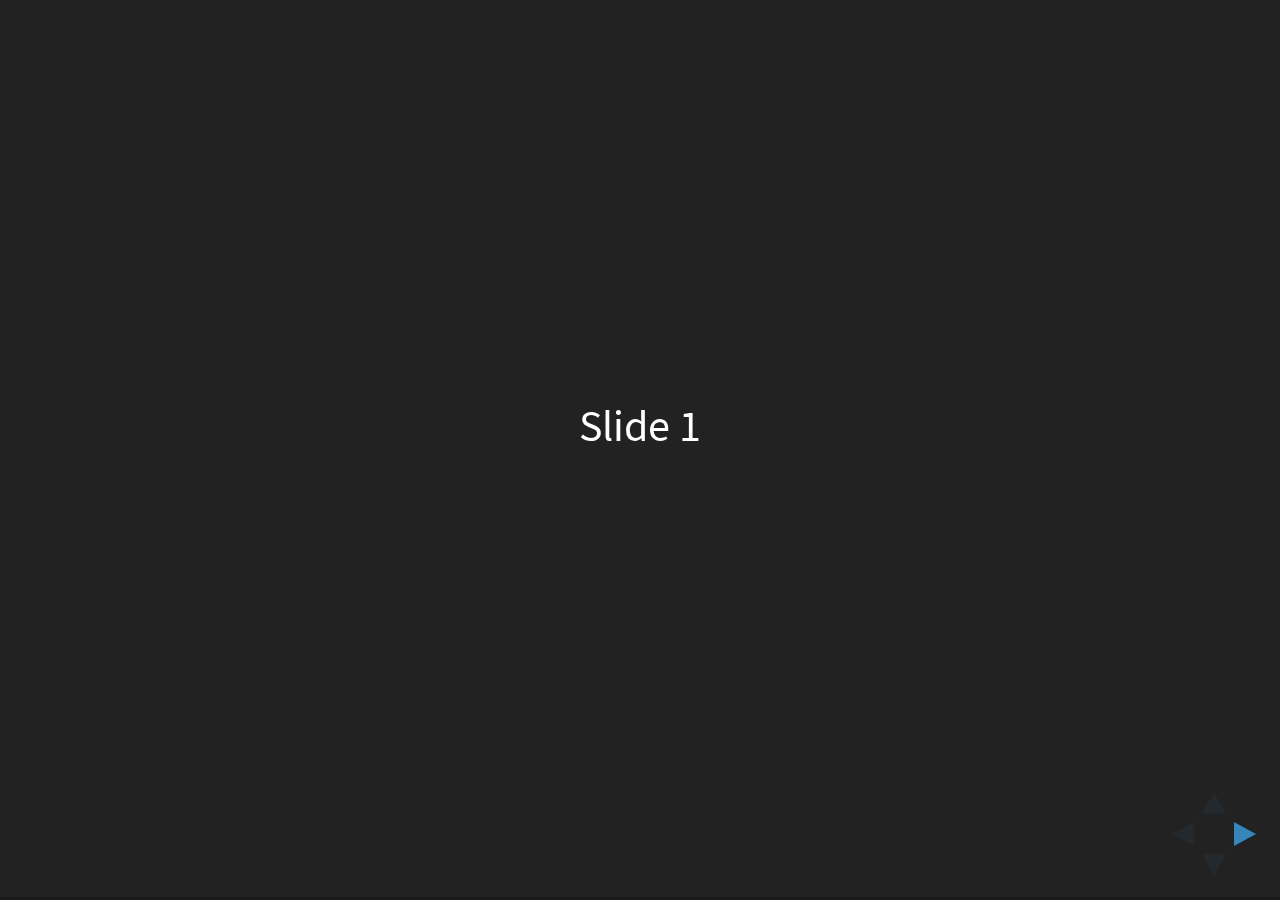
<file: js/reveal.js/index.html>
<!doctype html>
<html>
	<head>
		<meta charset="utf-8">
		<meta name="viewport" content="width=device-width, initial-scale=1.0, maximum-scale=1.0, user-scalable=no">

		<title>reveal.js</title>

		<link rel="stylesheet" href="css/reveal.css">
		<link rel="stylesheet" href="css/theme/black.css">

		<!-- Theme used for syntax highlighting of code -->
		<link rel="stylesheet" href="lib/css/zenburn.css">

		<!-- Printing and PDF exports -->
		<script>
			var link = document.createElement( 'link' );
			link.rel = 'stylesheet';
			link.type = 'text/css';
			link.href = window.location.search.match( /print-pdf/gi ) ? 'css/print/pdf.css' : 'css/print/paper.css';
			document.getElementsByTagName( 'head' )[0].appendChild( link );
		</script>
	</head>
	<body>
		<div class="reveal">
			<div class="slides">
				<section>Slide 1</section>
				<section>Slide 2</section>
			</div>
		</div>

		<script src="lib/js/head.min.js"></script>
		<script src="js/reveal.js"></script>

		<script>
			// More info https://github.com/hakimel/reveal.js#configuration
			Reveal.initialize({
				history: true,

				// More info https://github.com/hakimel/reveal.js#dependencies
				dependencies: [
					{ src: 'plugin/markdown/marked.js' },
					{ src: 'plugin/markdown/markdown.js' },
					{ src: 'plugin/notes/notes.js', async: true },
					{ src: 'plugin/highlight/highlight.js', async: true, callback: function() { hljs.initHighlightingOnLoad(); } }
				]
			});
		</script>
	</body>
</html>
</file>
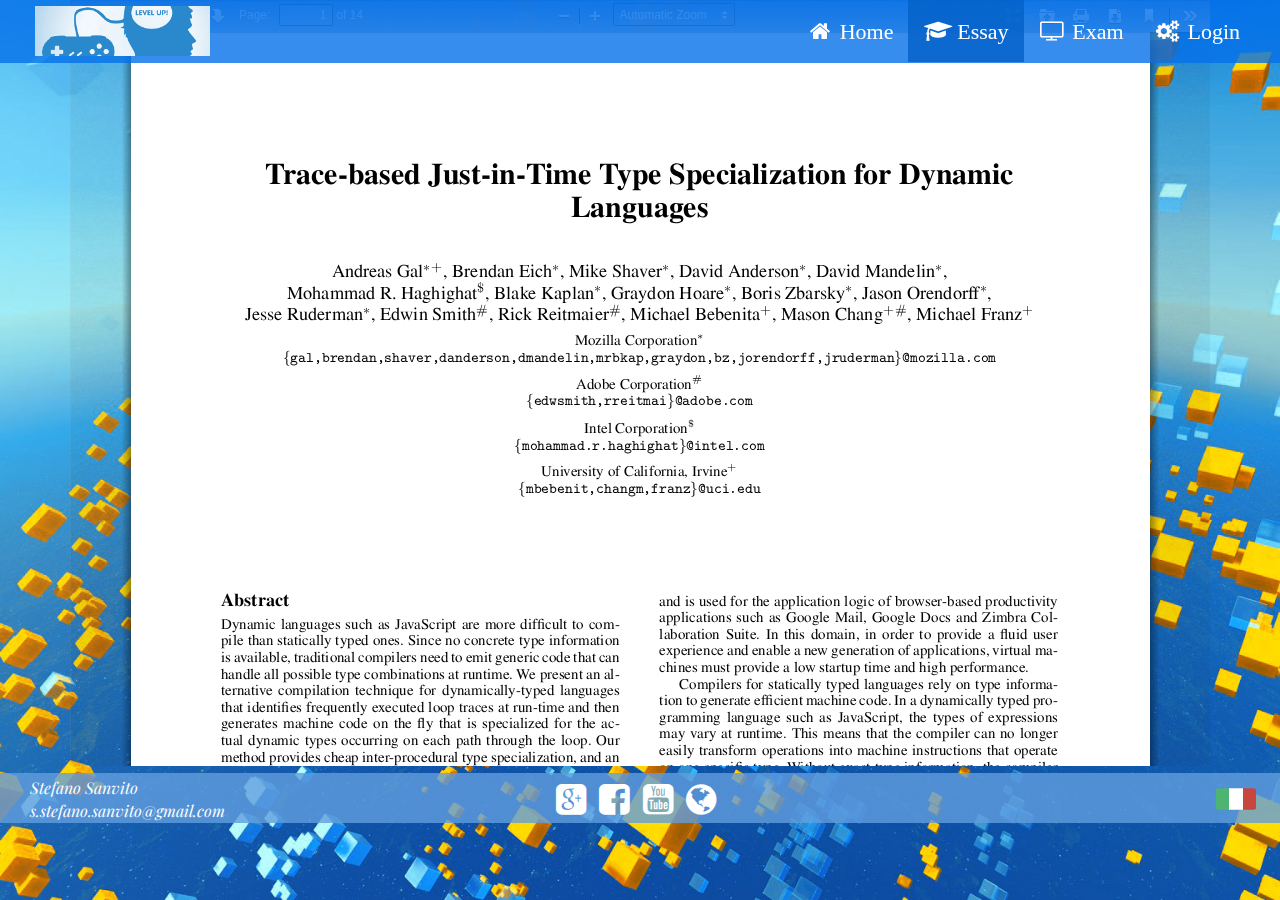
<file: eng/pages/tesina.html>
<!doctype html>
<html>
<head>
    <meta charset="utf-8"/>
    <meta http-equiv="X-UA-Compatible" content="IE=edge"/>
    <meta name="viewport" content="width=device-width, initial-scale=1"/>
    <meta name="author" content="Sanvito Stefano"/>
    <meta name="description" content="School Finals Website Project"/>

    <link rel="stylesheet" href="../../css/custom-theme-bootstrap.css"/>
    <link rel="stylesheet" href="../../css/font-awesome-4.4.0/css/font-awesome.css"/>
    <link rel="stylesheet" type="text/css" href="../../js/sweetalert2-master/dist/sweetalert2.css"/>
    <link rel="stylesheet" href="../../css/style.css"/>

    <title>Sanvito Stefano's Website</title>
</head>
<body>
    <!---  Header  --->
    <nav class="navbar navbar-default navbar-fixed-top">
        <div class="container-fluid">
            <div class="navbar-header">
                <button type="button" class="navbar-toggle collapsed" data-toggle="collapse" data-target=".navbar-collapse" aria-expanded="false">
                    <span class="sr-only">Toggle navigation</span>
                    <span class="icon-bar"></span>
                    <span class="icon-bar"></span>
                    <span class="icon-bar"></span>
                </button>
                <a class="navbar-brand" href="index.html"><img class="navbar-brand" alt="Level Up!" src="../../img/logo.png"/></a>
            </div>
            <div class="collapse navbar-collapse">
                <ul class="nav navbar-nav navbar-right navbar-ul">
                    <li class="navbar-li"><a class="navbar-a" href="../index.html"><i class="fa fa-home fa-fw"></i> Home</a></li>
                    <li class="navbar-li active"><a class="navbar-a" href="tesina.html"><i class="fa fa-graduation-cap fa-fw"></i> Essay</a></li>
                    <li class="navbar-li"><a class="navbar-a" href="esame.html"><i class="fa fa-tv fa-fw"></i> Exam</a></li>
                    <li class="navbar-li"><a class="navbar-a" href="login.php"><i class="fa fa-cogs fa-fw"></i> Login</a></li>
                </ul>
            </div>
        </div>
    </nav>

    <!--- --- --- Content --- --- --->
    <div class="container">
        <iframe src="../../js/pdf.js/web/viewer.html?file=test.pdf" id="pdfReader"></iframe>
    </div>

    <!---  Footer  --->
    <div class="footer">
        <div class="container-fluid">
            <div class="row">
                <div class="col-md-2">
                    <div class="info">Stefano Sanvito<br>s.stefano.sanvito@gmail.com</div>
                </div>
                <div class="col-md-3"></div>
                <div class="col-md-6">
                    <ul class="footer-ul">
                        <li class="footer-li"><a class="footer-a" href="https://plus.google.com/115943371652466786884/about" target="_blank"><i class="icon fa fa-google-plus-square fa-lg"></i></a></li>
                        <li class="footer-li"><a class="footer-a" href="https://www.facebook.com/stiwou" target="_blank"><i class="icon fa fa-facebook-square fa-lg"></i></a></li>
                        <li class="footer-li"><a class="footer-a" href="https://www.youtube.com/user/Stiwoz/feed" target="_blank"><i class="icon fa fa-youtube-square fa-lg"></i></a></li>
                        <li class="footer-li"><a class="footer-a" href="http://stefanosanvito.altervista.org/" target="_blank"><i class="icon fa fa-globe fa-lg"></i></a></li>
                    </ul>
                </div>
                <div class="col-md-1">
                    <a class="footer-a" id="flag" href="../../index.html"><img src="../../img/italyIconSmall.png"/></a>
                </div>
            </div>
        </div>
    </div>
</body>
</html>
</file>
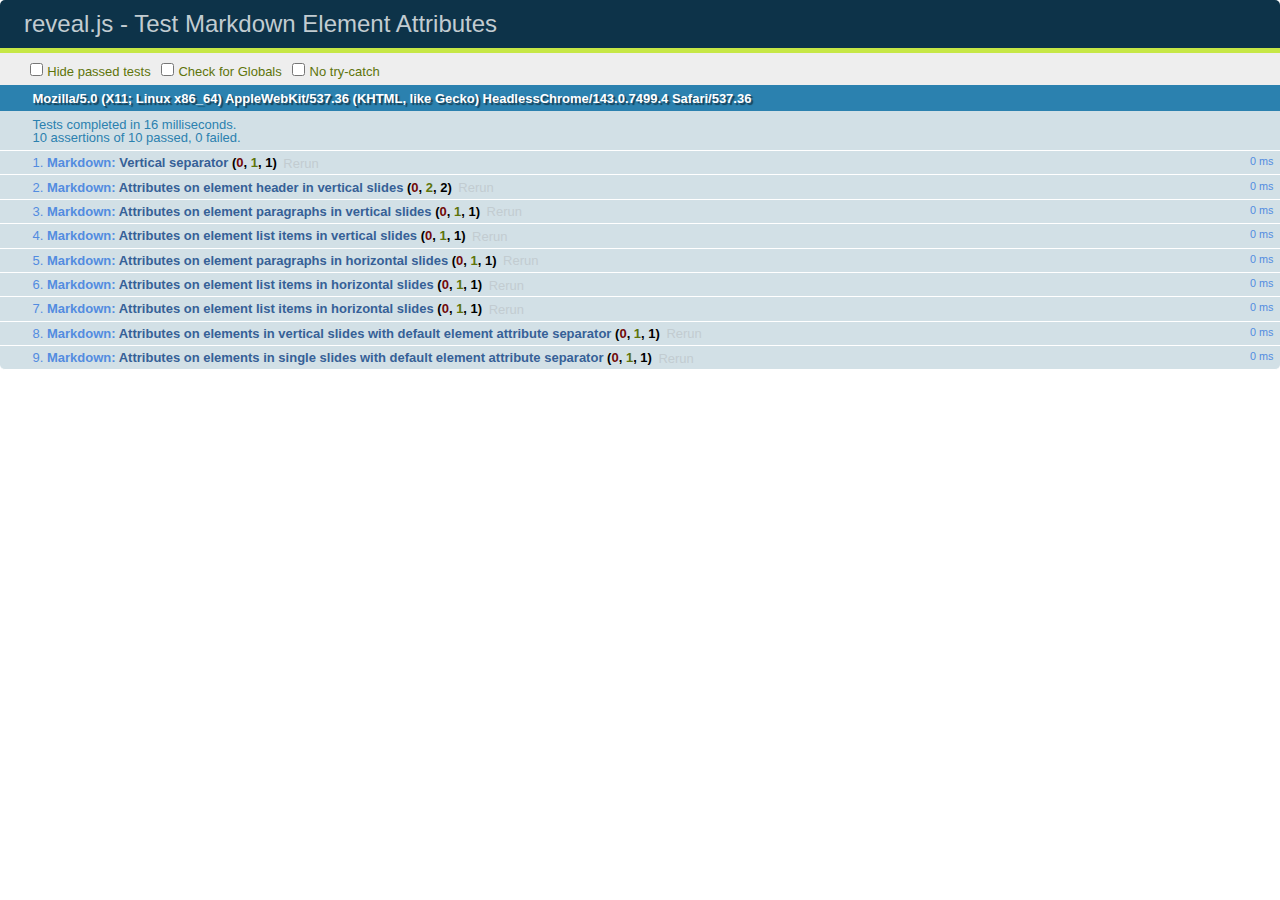
<file: js/reveal.js/test/test-markdown-element-attributes.html>
<!doctype html>
<html lang="en">

	<head>
		<meta charset="utf-8">

		<title>reveal.js - Test Markdown Element Attributes</title>

		<link rel="stylesheet" href="../css/reveal.css">
		<link rel="stylesheet" href="qunit-1.12.0.css">
	</head>

	<body style="overflow: auto;">

		<div id="qunit"></div>
		<div id="qunit-fixture"></div>

		<div class="reveal" style="display: none;">

			<div class="slides">

				<!-- <section data-markdown="example.md" data-separator="^\n\n\n" data-separator-vertical="^\n\n"></section> -->

				<!-- Slides are separated by newline + three dashes + newline, vertical slides identical but two dashes -->
				<section data-markdown data-separator="^\n---\n$" data-separator-vertical="^\n--\n$" data-element-attributes="{_\s*?([^}]+?)}">>
					<script type="text/template">
						## Slide 1.1
						<!-- {_class="fragment fade-out" data-fragment-index="1"} -->

						--

						## Slide 1.2
						<!-- {_class="fragment shrink"} -->

						Paragraph 1
						<!-- {_class="fragment grow"} -->

						Paragraph 2
						<!-- {_class="fragment grow"} -->

						- list item 1 <!-- {_class="fragment grow"} -->
						- list item 2 <!-- {_class="fragment grow"} -->
						- list item 3 <!-- {_class="fragment grow"} -->


						---

						## Slide 2


						Paragraph 1.2  
						multi-line <!-- {_class="fragment highlight-red"} -->

						Paragraph 2.2 <!-- {_class="fragment highlight-red"} -->

						Paragraph 2.3 <!-- {_class="fragment highlight-red"} -->

						Paragraph 2.4 <!-- {_class="fragment highlight-red"} -->

						- list item 1 <!-- {_class="fragment highlight-green"} -->
						- list item 2<!-- {_class="fragment highlight-green"} -->
						- list item 3<!-- {_class="fragment highlight-green"} -->
						- list item 4
						<!-- {_class="fragment highlight-green"} -->
						- list item 5<!-- {_class="fragment highlight-green"} -->

						Test

						![Example Picture](examples/assets/image2.png)
						<!-- {_class="reveal stretch"} -->

					</script>
				</section>



				<section 	data-markdown data-separator="^\n\n\n"
									data-separator-vertical="^\n\n"
									data-separator-notes="^Note:"
									data-charset="utf-8">
					<script type="text/template">
						# Test attributes in Markdown with default separator
						## Slide 1 Def <!-- .element: class="fragment highlight-red" data-fragment-index="1" -->


						## Slide 2 Def
						<!-- .element: class="fragment highlight-red" -->

					</script>
				</section>

				<section data-markdown>
				  <script type="text/template">
					## Hello world
					A paragraph
					<!-- .element: class="fragment highlight-blue" -->
				  </script>
				</section>

				<section data-markdown>
				  <script type="text/template">
					## Hello world

					Multiple  
					Line
					<!-- .element: class="fragment highlight-blue" -->
				  </script>
				</section>

				<section data-markdown>
				  <script type="text/template">
					## Hello world

					Test<!-- .element: class="fragment highlight-blue" -->

					More Test
				  </script>
				</section>


			</div>

		</div>

		<script src="../lib/js/head.min.js"></script>
		<script src="../js/reveal.js"></script>
		<script src="../plugin/markdown/marked.js"></script>
		<script src="../plugin/markdown/markdown.js"></script>
		<script src="qunit-1.12.0.js"></script>

		<script src="test-markdown-element-attributes.js"></script>

	</body>
</html>
</file>
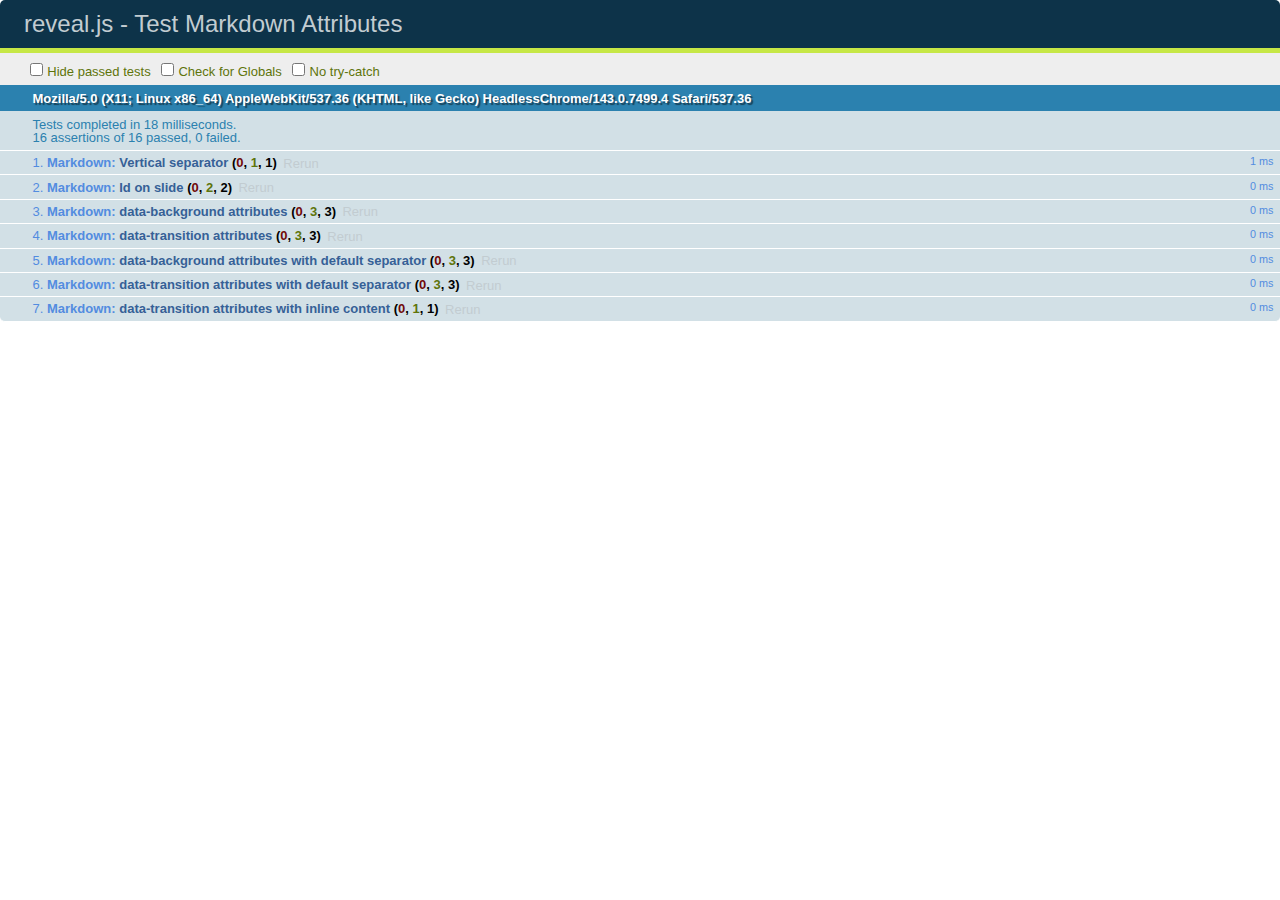
<file: js/reveal.js/test/test-markdown-slide-attributes.html>
<!doctype html>
<html lang="en">

	<head>
		<meta charset="utf-8">

		<title>reveal.js - Test Markdown Attributes</title>

		<link rel="stylesheet" href="../css/reveal.css">
		<link rel="stylesheet" href="qunit-1.12.0.css">
	</head>

	<body style="overflow: auto;">

		<div id="qunit"></div>
		<div id="qunit-fixture"></div>

		<div class="reveal" style="display: none;">

			<div class="slides">

				<!-- <section data-markdown="example.md" data-separator="^\n\n\n" data-separator-vertical="^\n\n"></section> -->

				<!-- Slides are separated by three lines, vertical slides by two lines, attributes are one any line starting with (spaces and) two dashes -->
				<section 	data-markdown data-separator="^\n\n\n"
									data-separator-vertical="^\n\n"
									data-separator-notes="^Note:"
									data-attributes="--\s(.*?)$"
									data-charset="utf-8">
					<script type="text/template">
						# Test attributes in Markdown
						## Slide 1



						## Slide 2
						<!-- -- id="slide2" data-transition="zoom" data-background="#A0C66B" -->


						## Slide 2.1
						<!-- -- data-background="#ff0000" data-transition="fade" -->


						## Slide 2.2
						[Link to Slide2](#/slide2)



						## Slide 3
						<!-- -- data-transition="zoom" data-background="#C6916B" -->



						## Slide 4
					</script>
				</section>

				<section 	data-markdown data-separator="^\n\n\n"
									data-separator-vertical="^\n\n"
									data-separator-notes="^Note:"
									data-charset="utf-8">
					<script type="text/template">
						# Test attributes in Markdown with default separator
						## Slide 1 Def



						## Slide 2 Def
						<!-- .slide: id="slide2def" data-transition="concave" data-background="#A7C66B" -->


						## Slide 2.1 Def
						<!-- .slide: data-background="#f70000" data-transition="page" -->


						## Slide 2.2 Def
						[Link to Slide2](#/slide2def)



						## Slide 3 Def
						<!-- .slide: data-transition="concave" data-background="#C7916B" -->



						## Slide 4
					</script>
				</section>

				<section data-markdown>
					<script type="text/template">
						<!-- .slide: data-background="#ff0000" -->
						## Hello world
					</script>
				</section>

				<section data-markdown>
					<script type="text/template">
						## Hello world
						<!-- .slide: data-background="#ff0000" -->
					</script>
				</section>

				<section data-markdown>
					<script type="text/template">
						## Hello world

						Test
						<!-- .slide: data-background="#ff0000" -->

						More Test
					</script>
				</section>

			</div>

		</div>

		<script src="../lib/js/head.min.js"></script>
		<script src="../js/reveal.js"></script>
		<script src="../plugin/markdown/marked.js"></script>
		<script src="../plugin/markdown/markdown.js"></script>
		<script src="qunit-1.12.0.js"></script>

		<script src="test-markdown-slide-attributes.js"></script>

	</body>
</html>
</file>
<file: js/reveal.js/css/theme/black.css>
/**
 * Black theme for reveal.js. This is the opposite of the 'white' theme.
 *
 * By Hakim El Hattab, http://hakim.se
 */
@import url(../../lib/font/source-sans-pro/source-sans-pro.css);
section.has-light-background, section.has-light-background h1, section.has-light-background h2, section.has-light-background h3, section.has-light-background h4, section.has-light-background h5, section.has-light-background h6 {
  color: #222; }

/*********************************************
 * GLOBAL STYLES
 *********************************************/
body {
  background: #222;
  background-color: #222; }

.reveal {
  font-family: "Source Sans Pro", Helvetica, sans-serif;
  font-size: 38px;
  font-weight: normal;
  color: #fff; }

::selection {
  color: #fff;
  background: #bee4fd;
  text-shadow: none; }

.reveal .slides > section,
.reveal .slides > section > section {
  line-height: 1.3;
  font-weight: inherit; }

/*********************************************
 * HEADERS
 *********************************************/
.reveal h1,
.reveal h2,
.reveal h3,
.reveal h4,
.reveal h5,
.reveal h6 {
  margin: 0 0 20px 0;
  color: #fff;
  font-family: "Source Sans Pro", Helvetica, sans-serif;
  font-weight: 600;
  line-height: 1.2;
  letter-spacing: normal;
  text-transform: uppercase;
  text-shadow: none;
  word-wrap: break-word; }

.reveal h1 {
  font-size: 2.5em; }

.reveal h2 {
  font-size: 1.6em; }

.reveal h3 {
  font-size: 1.3em; }

.reveal h4 {
  font-size: 1em; }

.reveal h1 {
  text-shadow: none; }

/*********************************************
 * OTHER
 *********************************************/
.reveal p {
  margin: 20px 0;
  line-height: 1.3; }

/* Ensure certain elements are never larger than the slide itself */
.reveal img,
.reveal video,
.reveal iframe {
  max-width: 95%;
  max-height: 95%; }

.reveal strong,
.reveal b {
  font-weight: bold; }

.reveal em {
  font-style: italic; }

.reveal ol,
.reveal dl,
.reveal ul {
  display: inline-block;
  text-align: left;
  margin: 0 0 0 1em; }

.reveal ol {
  list-style-type: decimal; }

.reveal ul {
  list-style-type: disc; }

.reveal ul ul {
  list-style-type: square; }

.reveal ul ul ul {
  list-style-type: circle; }

.reveal ul ul,
.reveal ul ol,
.reveal ol ol,
.reveal ol ul {
  display: block;
  margin-left: 40px; }

.reveal dt {
  font-weight: bold; }

.reveal dd {
  margin-left: 40px; }

.reveal q,
.reveal blockquote {
  quotes: none; }

.reveal blockquote {
  display: block;
  position: relative;
  width: 70%;
  margin: 20px auto;
  padding: 5px;
  font-style: italic;
  background: rgba(255, 255, 255, 0.05);
  box-shadow: 0px 0px 2px rgba(0, 0, 0, 0.2); }

.reveal blockquote p:first-child,
.reveal blockquote p:last-child {
  display: inline-block; }

.reveal q {
  font-style: italic; }

.reveal pre {
  display: block;
  position: relative;
  width: 90%;
  margin: 20px auto;
  text-align: left;
  font-size: 0.55em;
  font-family: monospace;
  line-height: 1.2em;
  word-wrap: break-word;
  box-shadow: 0px 0px 6px rgba(0, 0, 0, 0.3); }

.reveal code {
  font-family: monospace; }

.reveal pre code {
  display: block;
  padding: 5px;
  overflow: auto;
  max-height: 400px;
  word-wrap: normal; }

.reveal table {
  margin: auto;
  border-collapse: collapse;
  border-spacing: 0; }

.reveal table th {
  font-weight: bold; }

.reveal table th,
.reveal table td {
  text-align: left;
  padding: 0.2em 0.5em 0.2em 0.5em;
  border-bottom: 1px solid; }

.reveal table th[align="center"],
.reveal table td[align="center"] {
  text-align: center; }

.reveal table th[align="right"],
.reveal table td[align="right"] {
  text-align: right; }

.reveal table tbody tr:last-child th,
.reveal table tbody tr:last-child td {
  border-bottom: none; }

.reveal sup {
  vertical-align: super; }

.reveal sub {
  vertical-align: sub; }

.reveal small {
  display: inline-block;
  font-size: 0.6em;
  line-height: 1.2em;
  vertical-align: top; }

.reveal small * {
  vertical-align: top; }

/*********************************************
 * LINKS
 *********************************************/
.reveal a {
  color: #42affa;
  text-decoration: none;
  -webkit-transition: color .15s ease;
  -moz-transition: color .15s ease;
  transition: color .15s ease; }

.reveal a:hover {
  color: #8dcffc;
  text-shadow: none;
  border: none; }

.reveal .roll span:after {
  color: #fff;
  background: #068de9; }

/*********************************************
 * IMAGES
 *********************************************/
.reveal section img {
  margin: 15px 0px;
  background: rgba(255, 255, 255, 0.12);
  border: 4px solid #fff;
  box-shadow: 0 0 10px rgba(0, 0, 0, 0.15); }

.reveal section img.plain {
  border: 0;
  box-shadow: none; }

.reveal a img {
  -webkit-transition: all .15s linear;
  -moz-transition: all .15s linear;
  transition: all .15s linear; }

.reveal a:hover img {
  background: rgba(255, 255, 255, 0.2);
  border-color: #42affa;
  box-shadow: 0 0 20px rgba(0, 0, 0, 0.55); }

/*********************************************
 * NAVIGATION CONTROLS
 *********************************************/
.reveal .controls .navigate-left,
.reveal .controls .navigate-left.enabled {
  border-right-color: #42affa; }

.reveal .controls .navigate-right,
.reveal .controls .navigate-right.enabled {
  border-left-color: #42affa; }

.reveal .controls .navigate-up,
.reveal .controls .navigate-up.enabled {
  border-bottom-color: #42affa; }

.reveal .controls .navigate-down,
.reveal .controls .navigate-down.enabled {
  border-top-color: #42affa; }

.reveal .controls .navigate-left.enabled:hover {
  border-right-color: #8dcffc; }

.reveal .controls .navigate-right.enabled:hover {
  border-left-color: #8dcffc; }

.reveal .controls .navigate-up.enabled:hover {
  border-bottom-color: #8dcffc; }

.reveal .controls .navigate-down.enabled:hover {
  border-top-color: #8dcffc; }

/*********************************************
 * PROGRESS BAR
 *********************************************/
.reveal .progress {
  background: rgba(0, 0, 0, 0.2); }

.reveal .progress span {
  background: #42affa;
  -webkit-transition: width 800ms cubic-bezier(0.26, 0.86, 0.44, 0.985);
  -moz-transition: width 800ms cubic-bezier(0.26, 0.86, 0.44, 0.985);
  transition: width 800ms cubic-bezier(0.26, 0.86, 0.44, 0.985); }
</file>
<file: js/reveal.js/lib/css/zenburn.css>
/*

Zenburn style from voldmar.ru (c) Vladimir Epifanov <voldmar@voldmar.ru>
based on dark.css by Ivan Sagalaev

*/

.hljs {
  display: block;
  overflow-x: auto;
  padding: 0.5em;
  background: #3f3f3f;
  color: #dcdcdc;
}

.hljs-keyword,
.hljs-selector-tag,
.hljs-tag {
  color: #e3ceab;
}

.hljs-template-tag {
  color: #dcdcdc;
}

.hljs-number {
  color: #8cd0d3;
}

.hljs-variable,
.hljs-template-variable,
.hljs-attribute {
  color: #efdcbc;
}

.hljs-literal {
  color: #efefaf;
}

.hljs-subst {
  color: #8f8f8f;
}

.hljs-title,
.hljs-name,
.hljs-selector-id,
.hljs-selector-class,
.hljs-section,
.hljs-type {
  color: #efef8f;
}

.hljs-symbol,
.hljs-bullet,
.hljs-link {
  color: #dca3a3;
}

.hljs-deletion,
.hljs-string,
.hljs-built_in,
.hljs-builtin-name {
  color: #cc9393;
}

.hljs-addition,
.hljs-comment,
.hljs-quote,
.hljs-meta {
  color: #7f9f7f;
}


.hljs-emphasis {
  font-style: italic;
}

.hljs-strong {
  font-weight: bold;
}
</file>
<file: js/sweetalert2-master/dist/sweetalert2.css>
.sweet-overlay {
  background-color: rgba(0, 0, 0, 0.4);
  position: fixed;
  left: 0;
  right: 0;
  top: 0;
  bottom: 0;
  display: none;
  z-index: 1000; }

.sweet-alert {
  background-color: #fff;
  font-family: "Helvetica Neue", Helvetica, Arial, sans-serif;
  border-radius: 5px;
  box-sizing: border-box;
  text-align: center;
  position: fixed;
  left: 50%;
  top: 50%;
  margin-top: -200px;
  max-height: 90%;
  overflow-x: hidden;
  overflow-y: auto;
  display: none;
  z-index: 2000; }
  .sweet-alert h2 {
    color: #575757;
    font-size: 30px;
    text-align: center;
    font-weight: 600;
    text-transform: none;
    position: relative;
    margin: 0;
    padding: 0;
    line-height: 60px;
    display: block; }
  .sweet-alert p {
    font-size: 16px;
    text-align: center;
    font-weight: 300;
    position: relative;
    float: none;
    margin: 0;
    padding: 0;
    line-height: normal; }
  .sweet-alert hr {
    height: 10px;
    color: transparent;
    border: 0; }
  .sweet-alert button {
    color: #fff;
    border: 0;
    box-shadow: none;
    font-size: 17px;
    font-weight: 500;
    border-radius: 5px;
    padding: 10px 32px;
    margin: 0 5px;
    cursor: pointer; }
    .sweet-alert button:focus {
      outline: none; }
    .sweet-alert button.cancel[disabled] {
      opacity: .4; }
    .sweet-alert button.confirm[disabled] {
      border: 4px solid transparent;
      border-color: transparent;
      width: 40px;
      height: 40px;
      padding: 0;
      margin: 0 30px;
      vertical-align: middle;
      background-color: transparent !important;
      color: transparent;
      cursor: default;
      border-radius: 100%;
      -webkit-animation: rotate-loading 1.5s linear 0s infinite normal;
              animation: rotate-loading 1.5s linear 0s infinite normal; }
    .sweet-alert button::-moz-focus-inner {
      border: 0; }
  .sweet-alert[data-has-cancel-button=false] button {
    box-shadow: none !important; }
  .sweet-alert .icon {
    width: 80px;
    height: 80px;
    border: 4px solid #808080;
    border-radius: 50%;
    margin: 20px auto;
    padding: 0;
    position: relative;
    box-sizing: content-box; }
    .sweet-alert .icon.error {
      border-color: #f27474; }
      .sweet-alert .icon.error .x-mark {
        position: relative;
        display: block; }
      .sweet-alert .icon.error .line {
        position: absolute;
        height: 5px;
        width: 47px;
        background-color: #f27474;
        display: block;
        top: 37px;
        border-radius: 2px; }
        .sweet-alert .icon.error .line.left {
          -webkit-transform: rotate(45deg);
              -ms-transform: rotate(45deg);
                  transform: rotate(45deg);
          left: 17px; }
        .sweet-alert .icon.error .line.right {
          -webkit-transform: rotate(-45deg);
              -ms-transform: rotate(-45deg);
                  transform: rotate(-45deg);
          right: 16px; }
    .sweet-alert .icon.warning {
      border-color: #f8bb86; }
      .sweet-alert .icon.warning .body {
        position: absolute;
        width: 5px;
        height: 47px;
        left: 50%;
        top: 10px;
        border-radius: 2px;
        margin-left: -2px;
        background-color: #f8bb86; }
      .sweet-alert .icon.warning .dot {
        position: absolute;
        width: 7px;
        height: 7px;
        border-radius: 50%;
        margin-left: -3px;
        left: 50%;
        bottom: 10px;
        background-color: #f8bb86; }
    .sweet-alert .icon.info {
      border-color: #c9dae1; }
      .sweet-alert .icon.info::before {
        content: '';
        position: absolute;
        width: 5px;
        height: 29px;
        left: 50%;
        bottom: 17px;
        border-radius: 2px;
        margin-left: -2px;
        background-color: #c9dae1; }
      .sweet-alert .icon.info::after {
        content: '';
        position: absolute;
        width: 7px;
        height: 7px;
        border-radius: 50%;
        margin-left: -3px;
        top: 19px;
        background-color: #c9dae1; }
    .sweet-alert .icon.success {
      border-color: #a5dc86; }
      .sweet-alert .icon.success::before, .sweet-alert .icon.success::after {
        content: '';
        border-radius: 50%;
        position: absolute;
        width: 60px;
        height: 120px;
        background: #fff;
        -webkit-transform: rotate(45deg);
            -ms-transform: rotate(45deg);
                transform: rotate(45deg); }
      .sweet-alert .icon.success::before {
        border-radius: 120px 0 0 120px;
        top: -7px;
        left: -33px;
        -webkit-transform: rotate(-45deg);
            -ms-transform: rotate(-45deg);
                transform: rotate(-45deg);
        -webkit-transform-origin: 60px 60px;
            -ms-transform-origin: 60px 60px;
                transform-origin: 60px 60px; }
      .sweet-alert .icon.success::after {
        border-radius: 0 120px 120px 0;
        top: -11px;
        left: 30px;
        -webkit-transform: rotate(-45deg);
            -ms-transform: rotate(-45deg);
                transform: rotate(-45deg);
        -webkit-transform-origin: 0 60px;
            -ms-transform-origin: 0 60px;
                transform-origin: 0 60px; }
      .sweet-alert .icon.success .placeholder {
        width: 80px;
        height: 80px;
        border: 4px solid rgba(165, 220, 134, 0.2);
        border-radius: 50%;
        box-sizing: content-box;
        position: absolute;
        left: -4px;
        top: -4px;
        z-index: 2; }
      .sweet-alert .icon.success .fix {
        width: 5px;
        height: 90px;
        background-color: #fff;
        position: absolute;
        left: 28px;
        top: 8px;
        z-index: 1;
        -webkit-transform: rotate(-45deg);
            -ms-transform: rotate(-45deg);
                transform: rotate(-45deg); }
      .sweet-alert .icon.success .line {
        height: 5px;
        background-color: #a5dc86;
        display: block;
        border-radius: 2px;
        position: absolute;
        z-index: 2; }
        .sweet-alert .icon.success .line.tip {
          width: 25px;
          left: 14px;
          top: 46px;
          -webkit-transform: rotate(45deg);
              -ms-transform: rotate(45deg);
                  transform: rotate(45deg); }
        .sweet-alert .icon.success .line.long {
          width: 47px;
          right: 8px;
          top: 38px;
          -webkit-transform: rotate(-45deg);
              -ms-transform: rotate(-45deg);
                  transform: rotate(-45deg); }
    .sweet-alert .icon.custom {
      background-size: contain;
      border-radius: 0;
      border: 0;
      background-position: center center;
      background-repeat: no-repeat; }

@-webkit-keyframes showSweetAlert {
  0% {
    -webkit-transform: scale(.7);
            transform: scale(.7); }

  45% {
    -webkit-transform: scale(1.05);
            transform: scale(1.05); }

  80% {
    -webkit-transform: scale(.95);
            transform: scale(.95); }

  100% {
    -webkit-transform: scale(1);
            transform: scale(1); } }

@keyframes showSweetAlert {
  0% {
    -webkit-transform: scale(.7);
            transform: scale(.7); }

  45% {
    -webkit-transform: scale(1.05);
            transform: scale(1.05); }

  80% {
    -webkit-transform: scale(.95);
            transform: scale(.95); }

  100% {
    -webkit-transform: scale(1);
            transform: scale(1); } }

@-webkit-keyframes hideSweetAlert {
  0% {
    -webkit-transform: scale(1);
            transform: scale(1); }

  100% {
    -webkit-transform: scale(.5);
            transform: scale(.5); } }

@keyframes hideSweetAlert {
  0% {
    -webkit-transform: scale(1);
            transform: scale(1); }

  100% {
    -webkit-transform: scale(.5);
            transform: scale(.5); } }

.show-sweet-alert {
  -webkit-animation: showSweetAlert 0.3s;
          animation: showSweetAlert 0.3s; }
  .show-sweet-alert.no-animation {
    -webkit-animation: none;
            animation: none; }

.hide-sweet-alert {
  -webkit-animation: hideSweetAlert 0.2s;
          animation: hideSweetAlert 0.2s; }
  .hide-sweet-alert.no-animation {
    -webkit-animation: none;
            animation: none; }

@-webkit-keyframes animate-success-tip {
  0% {
    width: 0;
    left: 1px;
    top: 19px; }

  54% {
    width: 0;
    left: 1px;
    top: 19px; }

  70% {
    width: 50px;
    left: -8px;
    top: 37px; }

  84% {
    width: 17px;
    left: 21px;
    top: 48px; }

  100% {
    width: 25px;
    left: 14px;
    top: 45px; } }

@keyframes animate-success-tip {
  0% {
    width: 0;
    left: 1px;
    top: 19px; }

  54% {
    width: 0;
    left: 1px;
    top: 19px; }

  70% {
    width: 50px;
    left: -8px;
    top: 37px; }

  84% {
    width: 17px;
    left: 21px;
    top: 48px; }

  100% {
    width: 25px;
    left: 14px;
    top: 45px; } }

@-webkit-keyframes animate-success-long {
  0% {
    width: 0;
    right: 46px;
    top: 54px; }

  65% {
    width: 0;
    right: 46px;
    top: 54px; }

  84% {
    width: 55px;
    right: 0;
    top: 35px; }

  100% {
    width: 47px;
    right: 8px;
    top: 38px; } }

@keyframes animate-success-long {
  0% {
    width: 0;
    right: 46px;
    top: 54px; }

  65% {
    width: 0;
    right: 46px;
    top: 54px; }

  84% {
    width: 55px;
    right: 0;
    top: 35px; }

  100% {
    width: 47px;
    right: 8px;
    top: 38px; } }

@-webkit-keyframes rotatePlaceholder {
  0% {
    -webkit-transform: rotate(-45deg);
            transform: rotate(-45deg); }

  5% {
    -webkit-transform: rotate(-45deg);
            transform: rotate(-45deg); }

  12% {
    -webkit-transform: rotate(-405deg);
            transform: rotate(-405deg); }

  100% {
    -webkit-transform: rotate(-405deg);
            transform: rotate(-405deg); } }

@keyframes rotatePlaceholder {
  0% {
    -webkit-transform: rotate(-45deg);
            transform: rotate(-45deg); }

  5% {
    -webkit-transform: rotate(-45deg);
            transform: rotate(-45deg); }

  12% {
    -webkit-transform: rotate(-405deg);
            transform: rotate(-405deg); }

  100% {
    -webkit-transform: rotate(-405deg);
            transform: rotate(-405deg); } }

.animate-success-tip {
  -webkit-animation: animate-success-tip 0.75s;
          animation: animate-success-tip 0.75s; }

.animate-success-long {
  -webkit-animation: animate-success-long 0.75s;
          animation: animate-success-long 0.75s; }

.icon.success.animate::after {
  -webkit-animation: rotatePlaceholder 4.25s ease-in;
          animation: rotatePlaceholder 4.25s ease-in; }

@-webkit-keyframes animate-error-icon {
  0% {
    -webkit-transform: rotateX(100deg);
            transform: rotateX(100deg);
    opacity: 0; }

  100% {
    -webkit-transform: rotateX(0deg);
            transform: rotateX(0deg);
    opacity: 1; } }

@keyframes animate-error-icon {
  0% {
    -webkit-transform: rotateX(100deg);
            transform: rotateX(100deg);
    opacity: 0; }

  100% {
    -webkit-transform: rotateX(0deg);
            transform: rotateX(0deg);
    opacity: 1; } }

.animate-error-icon {
  -webkit-animation: animate-error-icon 0.5s;
          animation: animate-error-icon 0.5s; }

@-webkit-keyframes animate-x-mark {
  0% {
    -webkit-transform: scale(.4);
            transform: scale(.4);
    margin-top: 26px;
    opacity: 0; }

  50% {
    -webkit-transform: scale(.4);
            transform: scale(.4);
    margin-top: 26px;
    opacity: 0; }

  80% {
    -webkit-transform: scale(1.15);
            transform: scale(1.15);
    margin-top: -6px; }

  100% {
    -webkit-transform: scale(1);
            transform: scale(1);
    margin-top: 0;
    opacity: 1; } }

@keyframes animate-x-mark {
  0% {
    -webkit-transform: scale(.4);
            transform: scale(.4);
    margin-top: 26px;
    opacity: 0; }

  50% {
    -webkit-transform: scale(.4);
            transform: scale(.4);
    margin-top: 26px;
    opacity: 0; }

  80% {
    -webkit-transform: scale(1.15);
            transform: scale(1.15);
    margin-top: -6px; }

  100% {
    -webkit-transform: scale(1);
            transform: scale(1);
    margin-top: 0;
    opacity: 1; } }

.animate-x-mark {
  -webkit-animation: animate-x-mark 0.5s;
          animation: animate-x-mark 0.5s; }

@-webkit-keyframes pulse-warning {
  0% {
    border-color: #f8d486; }

  100% {
    border-color: #f8bb86; } }

@keyframes pulse-warning {
  0% {
    border-color: #f8d486; }

  100% {
    border-color: #f8bb86; } }

.pulse-warning {
  -webkit-animation: pulse-warning 0.75s infinite alternate;
          animation: pulse-warning 0.75s infinite alternate; }

@-webkit-keyframes pulse-warning-ins {
  0% {
    background-color: #f8d486; }

  100% {
    background-color: #f8bb86; } }

@keyframes pulse-warning-ins {
  0% {
    background-color: #f8d486; }

  100% {
    background-color: #f8bb86; } }

.pulse-warning-ins {
  -webkit-animation: pulse-warning-ins 0.75s infinite alternate;
          animation: pulse-warning-ins 0.75s infinite alternate; }

@-webkit-keyframes rotate-loading {
  0% {
    -webkit-transform: rotate(0deg);
            transform: rotate(0deg); }

  100% {
    -webkit-transform: rotate(360deg);
            transform: rotate(360deg); } }

@keyframes rotate-loading {
  0% {
    -webkit-transform: rotate(0deg);
            transform: rotate(0deg); }

  100% {
    -webkit-transform: rotate(360deg);
            transform: rotate(360deg); } }
</file>
<file: css/style.css>
@charset "UTF-8";
/*noinspection CssUnknownTarget*/
@import url(https://fonts.googleapis.com/css?family=Playfair+Display:400,700italic);
/*noinspection CssUnknownTarget*/
@import url(https://fonts.googleapis.com/css?family=Sansita+One);
/*noinspection CssUnknownTarget*/
@import url(https://fonts.googleapis.com/css?family=Merriweather:400,400italic,900,900italic);

/*========================================================
        Generic Tags
========================================================*/

html {
    background: url(../img/bg.jpg) no-repeat center fixed;
    background-size: cover;
    height: 100%;
}
body{
    background-color: transparent;
    height: 100%;
    overflow: hidden;
}
a {
    -webkit-transition: all .5s ease;
    -moz-transition: all .5s ease;
    -o-transition: all .5s ease;
    -ms-transition: all .5s ease;
    transition: all .5s ease;
}
h1 {
    font-family: 'Merriweather', serif;
    font-weight: 400;
}

/* =============  Scrollbar  ============= */
::-webkit-scrollbar {
    width: 14px;
}
::-webkit-scrollbar-thumb {
    border: 4px solid rgba(0, 0, 0, 0);
    background-clip: padding-box;
    -webkit-border-radius: 7px;
    background-color: rgba(0, 0, 0, 0.4);
    -webkit-box-shadow: inset -1px -1px 0 rgba(0, 0, 0, 0.05), inset 1px 1px 0 rgba(0, 0, 0, 0.05);
}
::-webkit-scrollbar-thumb:hover{
    background-color: rgba(0, 0, 0, 0.6);
}
::-webkit-scrollbar-thumb:active{
    background-color: rgba(0, 0, 0, 0.8);
}
::-webkit-scrollbar-corner {
    background: transparent;
}
::-webkit-scrollbar-thumb:window-inactive {
	background: transparent;
}

/* =============  Inputs  ============= */
input, textarea {
    border: 1px solid rgba(255,166,30,.7);
}
input:focus, textarea:focus {
    outline: none;
    border: 2px solid rgba(255,166,30,.7) !important;
    background-color : #fff !important;
}
input.invalid, textarea.invalid {
    border: 2px solid red;
    background-color : #FFC7C7;
}
input.valid, textarea.valid {
    border: 2px solid rgb(35,180,35);
    background-color : #CAFFC7;
}
::-webkit-input-placeholder {
   color: rgba(5,112,232,.4);
}
:-moz-placeholder { /* Firefox 18- */
   color: rgba(5,112,232,.4);
}
::-moz-placeholder {  /* Firefox 19+ */
   color: rgba(5,112,232,.4);
}
:-ms-input-placeholder {
   color: rgba(5,112,232,.4);
}

/*========================================================
        Generic
========================================================*/

/* =============  Content  ============= */
.page-wrapper > .container-fluid {
    padding: 0;
    background-color: rgba(188,211,236,.8);
    margin: 0 10px;
    min-height: calc(100vh - 134px);
}
.page-wrapper {
    width: 100%;
    height: calc(100vh - 70px);
    position: fixed;
    top: 70px;
    bottom: 0;
    overflow: auto;
}
.row {
    margin: 0;
}
.no-scroll {
    overflow: hidden !important;
}
.scroll-y {
    overflow-y: auto !important;
}
.scroll-x {
    overflow-x: auto !important;
}
.divider-1px, .divider-2px {
    width: 100%;
    display:block; /* for use on default inline elements like span */
    margin: 9px 0;
    overflow: hidden;
    background-color: rgba(5,112,232,.5);
}
.divider-1px {
    height: 1px;
}
.divider-2px {
    height: 2px;
}
.text-xs-center {
    text-align: center;
}

/* =============  Navbar  ============= */
.navbar-fixed-top {
    font-size: 22px;
}
.navbar-toggle {
    font-size: 26px;
    border: rgba(255,255,255,.3) solid 1px;
}
.navbar-brand > img {
    height: 55px;
    -webkit-transition: all .5s ease;
    -moz-transition: all .5s ease;
    -o-transition: all .5s ease;
    -ms-transition: all .5s ease;
    transition: all .5s ease;
}
.navbar-brand > img:hover {
    -webkit-filter: brightness(120%);
}
.navbar-brand {
    padding: 3px 0 2px 25px;
}
.navbar-ul {
    padding-right: 25px;
}

/* =============  Footer  ============= */
.footer {
    bottom: 0;
    margin: 7px 0;
    width: 100%;
    position: static;
    height: 50px;
    background-color: rgba(98,157,223,.8);
}
.footer-ul {
    list-style-type: none;
    margin-top: 7px;
    padding: 0;
    width: 100%;
}
.footer-li{
    display: inline;
	padding: 5px;
    color: #fff;
    font-size: 20pt;
    text-decoration: none;
}
#flag {
    padding: 0;
    display: block;
    margin-top: 15px;
    margin-left: 40px;
    width: 40px;
    -webkit-transition: all .5s ease;
    -moz-transition: all .5s ease;
    -o-transition: all .5s ease;
    -ms-transition: all .5s ease;
    transition: all .5s ease;
}
#flag:hover {
    -webkit-transform: rotateZ(10deg);
    -ms-transform: rotateZ(10deg);
    transform: rotateZ(10deg);
    transition: .5s ease;
}
.info{
    padding-top: 4px;
    color: #fff;
    font-style: italic;
    font-family: 'Playfair Display', serif;
    font-size: 12pt;
}
a.footer-a {
    color: #fff;
}
a.footer-a:hover, a.footer-a:active {
    color: rgb(255,166,30);
    text-decoration: none;
}
/*========================================================
        Home-Specific
========================================================*/

.intro {
    background-color: rgba(188,211,236,.6);
    border-radius: 15px;
}

/*========================================================
        Tesina-Specific
========================================================*/

#pdfReader{
    width: 100%;
    height: calc(100vh - 134px);
    border-style: none;
    display: block;
}

/*========================================================
        Esame-Specific
========================================================*/

#slideShow{
    width: 100%;
    height: calc(100vh - 134px);
    border-style: none;
    display: block;
}

/*========================================================
        Commenti-Specific
========================================================*/

textarea.vresize{
    resize: vertical;
}
textarea.hresize {
    resize: horizontal;
}
.button-confirm {
    background: rgba(188,211,236,.5) url(../img/tick.png) no-repeat scroll 5px center;
}
.button-cancel {
    background: rgba(188,211,236,.5) url(../img/cross.png) no-repeat scroll 5px center;
}
.button-confirm, .button-cancel {
    font-weight: 900;
    padding: 5px 5px 5px 25px;
    border: 2px solid rgba(5,112,232,.7);
    border-radius: 8px;
    -webkit-transition: all .5s ease;
    -moz-transition: all .5s ease;
    -o-transition: all .5s ease;
    -ms-transition: all .5s ease;
    transition: all .5s ease;
}
.button-confirm:hover{
    background: rgba(5,112,232,.7) url(../img/tick.png) no-repeat scroll 5px center;
}
.button-cancel:hover{
    background: rgba(5,112,232,.7) url(../img/cross.png) no-repeat scroll 5px center;
}
.button-confirm:active, .button-confirm:focus, .button-cancel:focus, .button-cancel:active {
    border: 2px solid rgb(255,166,30);
    outline: none;
}
.button-cancel:hover, .button-confirm:hover {
    color: rgb(255,166,30);
    transition: all .25s ease;
}
.comments-wrapper {
    background-color: rgba(5,112,232,.3);
    border-radius: 15px;
    margin-top: 15px;
    margin-bottom: 15px;
    -webkit-box-shadow: 2px 4px 10px 1px rgba(0,0,0,.5);
    -moz-box-shadow: 2px 4px 10px 1px rgba(0,0,0,.5);
    box-shadow: 2px 4px 10px 1px rgba(0,0,0,.5);
}
.comment-info {
    background-color: rgba(188,211,236,.5);
    border-radius: 15px;
    padding-top: 8px;
    padding-left: 15px;
    padding-right: 15px;
    font-size: 12pt;
    font-family: 'Merriweather', serif;
    font-weight: 900;
    margin-top: 15px;
    margin-bottom: 15px;
}
.comment-text {
    background-color: rgba(188,211,236,.8);
    border-radius: inherit;
    border: 8px transparent solid;
    margin-left: -15px;
    margin-right: -15px;
    padding: inherit;
    font-size: 11pt;
    font-weight: 400;
}
.comment-form{
    margin-top: 15px;
    border-radius: 14px;
    padding: 10px;
    background-color: rgba(5,112,232,.3);
    font-size: 12pt;
    -webkit-box-shadow: 2px 4px 10px 1px rgba(0,0,0,.5);
    -moz-box-shadow: 2px 4px 10px 1px rgba(0,0,0,.5);
    box-shadow: 2px 4px 10px 1px rgba(0,0,0,.5);
}
.anonInfo {
    margin-left: 10px;
}
.charNumb {
    float: right;
}
.error_chars {
    color: #d51010;
}
.error{
    display: none;
    margin-left: 10px;
}
.error_show{
    color: #d51010;
    text-align: center;
}
#errusername, #erremail {
    float: right;
}
a.table-logged-icon:hover {
    text-decoration: none;
    background-color: rgba(0,0,0,0);
}
</file>
<file: js/reveal.js/test/qunit-1.12.0.css>
/**
 * QUnit v1.12.0 - A JavaScript Unit Testing Framework
 *
 * http://qunitjs.com
 *
 * Copyright 2012 jQuery Foundation and other contributors
 * Released under the MIT license.
 * http://jquery.org/license
 */

/** Font Family and Sizes */

#qunit-tests, #qunit-header, #qunit-banner, #qunit-testrunner-toolbar, #qunit-userAgent, #qunit-testresult {
	font-family: "Helvetica Neue Light", "HelveticaNeue-Light", "Helvetica Neue", Calibri, Helvetica, Arial, sans-serif;
}

#qunit-testrunner-toolbar, #qunit-userAgent, #qunit-testresult, #qunit-tests li { font-size: small; }
#qunit-tests { font-size: smaller; }


/** Resets */

#qunit-tests, #qunit-header, #qunit-banner, #qunit-userAgent, #qunit-testresult, #qunit-modulefilter {
	margin: 0;
	padding: 0;
}


/** Header */

#qunit-header {
	padding: 0.5em 0 0.5em 1em;

	color: #8699a4;
	background-color: #0d3349;

	font-size: 1.5em;
	line-height: 1em;
	font-weight: normal;

	border-radius: 5px 5px 0 0;
	-moz-border-radius: 5px 5px 0 0;
	-webkit-border-top-right-radius: 5px;
	-webkit-border-top-left-radius: 5px;
}

#qunit-header a {
	text-decoration: none;
	color: #c2ccd1;
}

#qunit-header a:hover,
#qunit-header a:focus {
	color: #fff;
}

#qunit-testrunner-toolbar label {
	display: inline-block;
	padding: 0 .5em 0 .1em;
}

#qunit-banner {
	height: 5px;
}

#qunit-testrunner-toolbar {
	padding: 0.5em 0 0.5em 2em;
	color: #5E740B;
	background-color: #eee;
	overflow: hidden;
}

#qunit-userAgent {
	padding: 0.5em 0 0.5em 2.5em;
	background-color: #2b81af;
	color: #fff;
	text-shadow: rgba(0, 0, 0, 0.5) 2px 2px 1px;
}

#qunit-modulefilter-container {
	float: right;
}

/** Tests: Pass/Fail */

#qunit-tests {
	list-style-position: inside;
}

#qunit-tests li {
	padding: 0.4em 0.5em 0.4em 2.5em;
	border-bottom: 1px solid #fff;
	list-style-position: inside;
}

#qunit-tests.hidepass li.pass, #qunit-tests.hidepass li.running  {
	display: none;
}

#qunit-tests li strong {
	cursor: pointer;
}

#qunit-tests li a {
	padding: 0.5em;
	color: #c2ccd1;
	text-decoration: none;
}
#qunit-tests li a:hover,
#qunit-tests li a:focus {
	color: #000;
}

#qunit-tests li .runtime {
	float: right;
	font-size: smaller;
}

.qunit-assert-list {
	margin-top: 0.5em;
	padding: 0.5em;

	background-color: #fff;

	border-radius: 5px;
	-moz-border-radius: 5px;
	-webkit-border-radius: 5px;
}

.qunit-collapsed {
	display: none;
}

#qunit-tests table {
	border-collapse: collapse;
	margin-top: .2em;
}

#qunit-tests th {
	text-align: right;
	vertical-align: top;
	padding: 0 .5em 0 0;
}

#qunit-tests td {
	vertical-align: top;
}

#qunit-tests pre {
	margin: 0;
	white-space: pre-wrap;
	word-wrap: break-word;
}

#qunit-tests del {
	background-color: #e0f2be;
	color: #374e0c;
	text-decoration: none;
}

#qunit-tests ins {
	background-color: #ffcaca;
	color: #500;
	text-decoration: none;
}

/*** Test Counts */

#qunit-tests b.counts                       { color: black; }
#qunit-tests b.passed                       { color: #5E740B; }
#qunit-tests b.failed                       { color: #710909; }

#qunit-tests li li {
	padding: 5px;
	background-color: #fff;
	border-bottom: none;
	list-style-position: inside;
}

/*** Passing Styles */

#qunit-tests li li.pass {
	color: #3c510c;
	background-color: #fff;
	border-left: 10px solid #C6E746;
}

#qunit-tests .pass                          { color: #528CE0; background-color: #D2E0E6; }
#qunit-tests .pass .test-name               { color: #366097; }

#qunit-tests .pass .test-actual,
#qunit-tests .pass .test-expected           { color: #999999; }

#qunit-banner.qunit-pass                    { background-color: #C6E746; }

/*** Failing Styles */

#qunit-tests li li.fail {
	color: #710909;
	background-color: #fff;
	border-left: 10px solid #EE5757;
	white-space: pre;
}

#qunit-tests > li:last-child {
	border-radius: 0 0 5px 5px;
	-moz-border-radius: 0 0 5px 5px;
	-webkit-border-bottom-right-radius: 5px;
	-webkit-border-bottom-left-radius: 5px;
}

#qunit-tests .fail                          { color: #000000; background-color: #EE5757; }
#qunit-tests .fail .test-name,
#qunit-tests .fail .module-name             { color: #000000; }

#qunit-tests .fail .test-actual             { color: #EE5757; }
#qunit-tests .fail .test-expected           { color: green;   }

#qunit-banner.qunit-fail                    { background-color: #EE5757; }


/** Result */

#qunit-testresult {
	padding: 0.5em 0.5em 0.5em 2.5em;

	color: #2b81af;
	background-color: #D2E0E6;

	border-bottom: 1px solid white;
}
#qunit-testresult .module-name {
	font-weight: bold;
}

/** Fixture */

#qunit-fixture {
	position: absolute;
	top: -10000px;
	left: -10000px;
	width: 1000px;
	height: 1000px;
}
</file>
